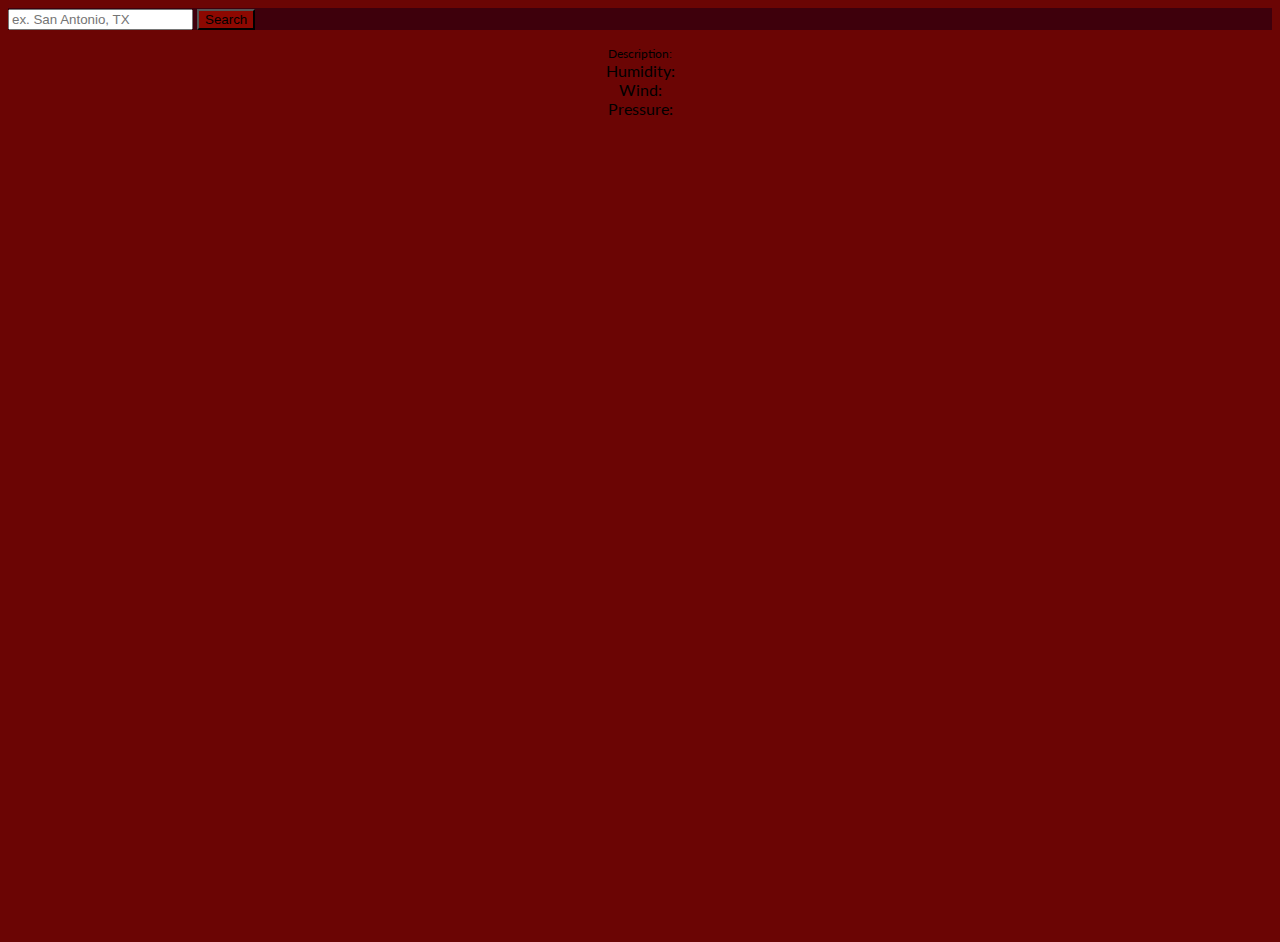
<file: index.html>
<!DOCTYPE html>
<html lang="en">
  <head>
    <meta charset="UTF-8" />
    <title>Weather Map</title>
    <link
      href="https://cdn.jsdelivr.net/npm/bootstrap@5.0.0-beta2/dist/css/bootstrap.min.css"
      rel="stylesheet"
      integrity="sha384-BmbxuPwQa2lc/FVzBcNJ7UAyJxM6wuqIj61tLrc4wSX0szH/Ev+nYRRuWlolflfl"
      crossorigin="anonymous"
    />
    <script src="https://api.mapbox.com/mapbox-gl-js/v1.12.0/mapbox-gl.js"></script>
    <link
      href="https://api.mapbox.com/mapbox-gl-js/v1.12.0/mapbox-gl.css"
      rel="stylesheet"
    />
    <link rel="stylesheet" href="css/weathermap.css" />
  </head>
  <body>
    <nav
      class="navbar navbar-dark sticky-top"
      style="background-color: #3e000c"
    >
      <div class="container-fluid">
        <a class="navbar-brand" id="city"></a>
        <form class="d-flex">
          <input
            class="form-control me-2"
            type="search"
            placeholder="ex. San Antonio, TX"
            aria-label="Search"
            type="text"
            id="cityInput"
            name="cityInput"
          />
          <button
            class="btn text-light"
            type="submit"
            id="citySubmit"
            style="background-color: #8d0801"
          >
            Search
          </button>
        </form>
      </div>
    </nav>

    <div class="container" id="container-main">
      <div id="forecast" class="d-flex"></div>
      <div id="template">
        <div class="card">
          <div class="date card-header"></div>
          <div class="temperatureHigh"></div>
          <div class="temperatureLow"></div>
          <div class="icon"></div>
          <div class="description">Description:</div>
          <div class="humidity">Humidity:</div>
          <div class="wind">Wind:</div>
          <div class="pressure">Pressure:</div>
        </div>
      </div>
      <div id="map"></div>
    </div>

    <script
      src="https://code.jquery.com/jquery-2.2.4.js"
      integrity="sha256-iT6Q9iMJYuQiMWNd9lDyBUStIq/8PuOW33aOqmvFpqI="
      crossorigin="anonymous"
    ></script>
    <script
      src="https://cdn.jsdelivr.net/npm/bootstrap@5.0.0-beta2/dist/js/bootstrap.bundle.min.js"
      integrity="sha384-b5kHyXgcpbZJO/tY9Ul7kGkf1S0CWuKcCD38l8YkeH8z8QjE0GmW1gYU5S9FOnJ0"
      crossorigin="anonymous"
    ></script>

    <script src="js/keys.js"></script>
    <script src="js/mapbox-geocoder-utils.js"></script>
    <script src="js/weathermap.js"></script>
  </body>
</html>
</file>
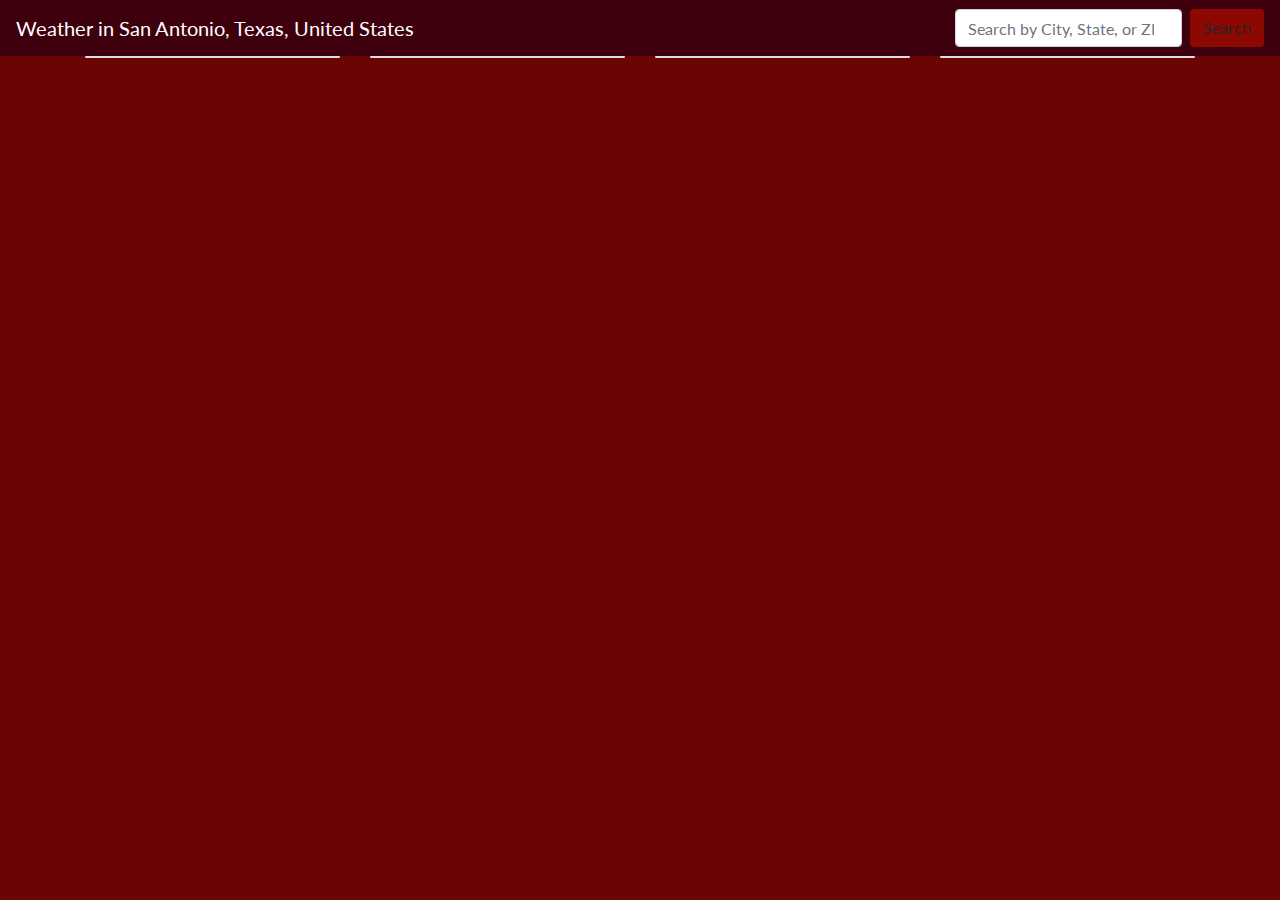
<file: weather_map.html>
<!DOCTYPE html>
<html>
<head>
    <!-- Required meta tags -->
    <meta charset="utf-8">
    <meta name="viewport" content="width=device-width, initial-scale=1, shrink-to-fit=no">

    <!-- Bootstrap CSS -->
    <link rel="stylesheet" href="https://stackpath.bootstrapcdn.com/bootstrap/4.4.1/css/bootstrap.min.css"
          integrity="sha384-Vkoo8x4CGsO3+Hhxv8T/Q5PaXtkKtu6ug5TOeNV6gBiFeWPGFN9MuhOf23Q9Ifjh" crossorigin="anonymous">

    <!-- Custom CSS -->
    <link href="https://api.mapbox.com/mapbox-gl-js/v1.6.1/mapbox-gl.css" rel="stylesheet"/>

    <link rel="stylesheet" href="css/weathermap.css">

    <title>Weather Application</title>

</head>
<body>

<nav class="navbar sticky-top navbar-expand-lg navbar-dark" style="background-color: #3E000C;">
    <div class="text-center navbar-brand" id="location-id">Weather in <span class="span-location">San Antonio, Texas, United States</span>
    </div>
    <button class="navbar-toggler" type="button" data-toggle="collapse" data-target="#navbarSupportedContent"
            aria-controls="navbarSupportedContent" aria-expanded="false" aria-label="Toggle navigation">
        <span class="navbar-toggler-icon"></span>
    </button>

    <div class="collapse navbar-collapse" id="navbarSupportedContent">
        <ul class="navbar-nav mr-auto">
        </ul>
        <form class="form-inline my-2 my-lg-0">
            <input id="userInput" class="form-control mr-sm-2" type="search" placeholder="Search by City, State, or ZIP code">
            <button id="submit" class="btn my-2 my-sm-0" type="button" style="background-color: #8D0801;">Search</button>
        </form>
    </div>
</nav>

<div class="container cards-cont">

    <div class="card-deck">
        <div class="card">
            <div id="mainDiv"></div>
        </div>
        <div class="card">
            <div id="todayDiv"></div>
        </div>
        <div class="card">
            <div id="mainDiv2"></div>
        </div>
        <div class="card">
            <div id="mainDiv3"></div>
        </div>
    </div>
    <div id="map"></div>
    <pre id="coordinates" class="coordinates"></pre>
</div>

<!-- popper.js -->
<script src="https://cdn.jsdelivr.net/npm/popper.js@1.16.0/dist/umd/popper.min.js"
        integrity="sha384-Q6E9RHvbIyZFJoft+2mJbHaEWldlvI9IOYy5n3zV9zzTtmI3UksdQRVvoxMfooAo"
        crossorigin="anonymous"></script>

<!-- ajax.js -->
<script src="https://ajax.googleapis.com/ajax/libs/jquery/2.1.3/jquery.min.js"></script>

<!-- boostrap.js -->
<script src="https://stackpath.bootstrapcdn.com/bootstrap/4.4.1/js/bootstrap.min.js"
        integrity="sha384-wfSDF2E50Y2D1uUdj0O3uMBJnjuUD4Ih7YwaYd1iqfktj0Uod8GCExl3Og8ifwB6"
        crossorigin="anonymous"></script>

<!-- keys.js -->
<script src="js/keys.js"></script>

<!-- mapbox.js -->
<script src="https://api.mapbox.com/mapbox-gl-js/v1.6.1/mapbox-gl.js"></script>

<script src="https://api.mapbox.com/mapbox-gl-js/plugins/mapbox-gl-geocoder/v4.4.2/mapbox-gl-geocoder.min.js"></script>

<script src="js/mapbox-geocoder-utils.js"></script>

<!--weathermap.js-->
<script src="js/weathermap.js"></script>

</body>
</html>
</file>
<file: css/weathermap.css>
@import url("https://fonts.googleapis.com/css?family=Lato|Roboto&display=swap");

body {
  background-color: #6b0504;
  font-family: "Lato", sans-serif;
}

.description {
  font-size: 12px;
  text-align: center;
  text-transform: capitalize;
}

.card {
  font-size: 16px;
  text-align: center;
}

hr {
  /* margin: 8px 0; */
}

#map {
  width: 100%;
  height: 50em;
  margin-top: 1em;
}

#container-main {
  margin-top: 1em;
}
</file>
